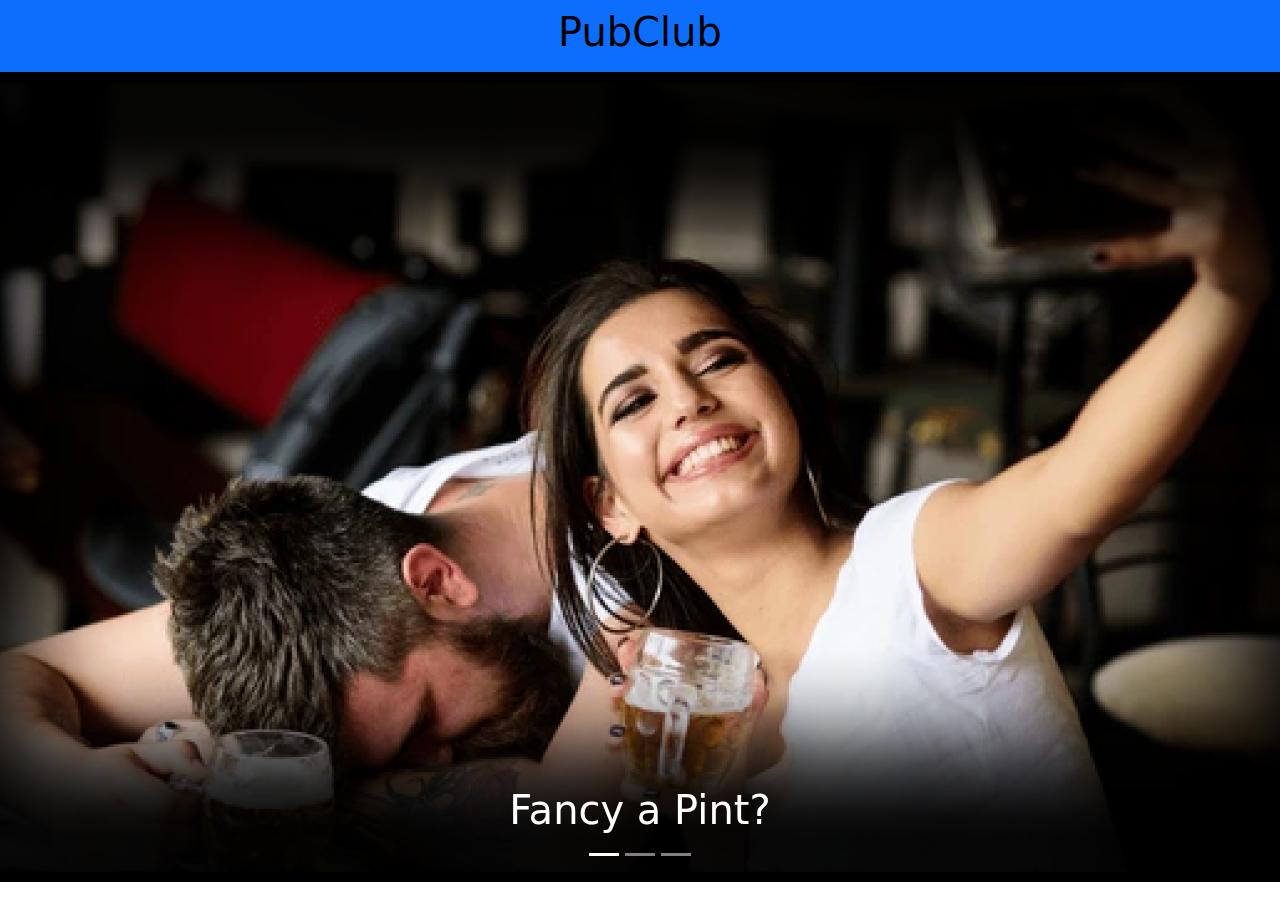
<file: Home/index.html>
<!DOCTYPE html>
<html lang="en">
<head>
    <meta charset="UTF-8">
    <meta name="viewport" content="width=device-width, initial-scale=1.0">
    <link href="https://cdn.jsdelivr.net/npm/bootstrap@5.3.3/dist/css/bootstrap.min.css" rel="stylesheet" integrity="sha384-QWTKZyjpPEjISv5WaRU9OFeRpok6YctnYmDr5pNlyT2bRjXh0JMhjY6hW+ALEwIH" crossorigin="anonymous">
    <script src="https://cdn.jsdelivr.net/npm/bootstrap@5.3.2/dist/js/bootstrap.bundle.min.js"></script>
    <link rel="stylesheet" href="homestyles.css">
    <title>Document</title>
</head>
<body>
    
<div class = "container-fluid p-2 bg-primary text-black text-center">
    <h1> PubClub </h1>
</div>

<div id="landing-carousel" class="carousel slide" data-bs-ride="carousel" data-interval="3000">

    <div class = "carousel-indicators">
        <button type="button" data-bs-target="#landing-carousel" data-bs-slide-to="0" class="active" aria-current="true" aria-label="Slide 1"></button>
        <button type="button" data-bs-target="#landing-carousel" data-bs-slide-to="1"></button>
        <button type="button" data-bs-target="#landing-carousel" data-bs-slide-to="2"></button>
    </div>

    <div class="carousel-inner">
        <div class="carousel-item carousel-image bg-img-1 active">
            <!-- <img src="landing1.png" alt="railed" class="d-block w-100" > -->
            <div class="carousel-caption">
                <h1>Fancy a Pint?</h1>
            </div>
        </div>
        <div class="carousel-item carousel-image bg-img-2">
            <!-- <img src="landing2.png" alt="mendrink" class="d-block w-100" > -->
            <div class="carousel-caption">
                <h1>Fancy a Pint?</h1>
            </div>
        </div>
        <div class="carousel-item carousel-image bg-img-3">
            <!-- <img src="landing3.png" alt="womendrink" class="d-block w-100" > -->
            <div class="carousel-caption">
                <h1>Fancy a Pint?</h1>
            </div>
        </div>
    </div>
</div>

</body>
</html>
</file>
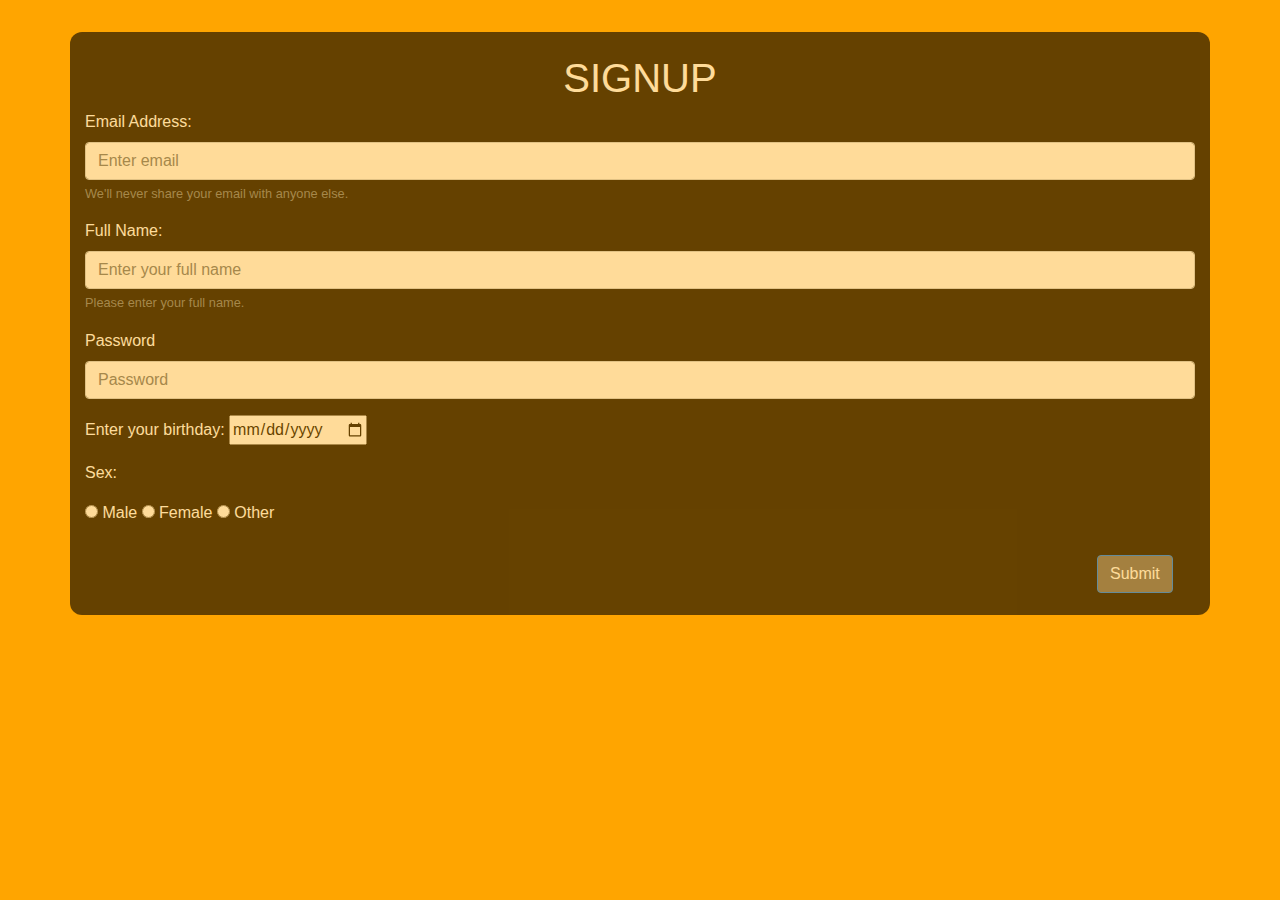
<file: Login/login.html>
<!doctype html>
<html lang="en">
<head>
    <meta charset="UTF-8">
    <meta name="viewport"
          content="width=device-width, user-scalable=no, initial-scale=1.0, maximum-scale=1.0, minimum-scale=1.0">
    <meta http-equiv="X-UA-Compatible" content="ie=edge">

    <!-- Bootstrap CSS-->
    <link rel="stylesheet" href="https://cdn.jsdelivr.net/npm/bootstrap@4.3.1/dist/css/bootstrap.min.css" integrity="sha384-ggOyR0iXCbMQv3Xipma34MD+dH/1fQ784/j6cY/iJTQUOhcWr7x9JvoRxT2MZw1T" crossorigin="anonymous">
    <!-- Icons -->
    <link rel="stylesheet" href="https://cdn.jsdelivr.net/npm/bootstrap-icons@1.11.0/font/bootstrap-icons.css">
    <link rel="stylesheet" href="https://cdnjs.cloudflare.com/ajax/libs/font-awesome/4.7.0/css/font-awesome.min.css">
    <!-- jQuery -->
    <script src="https://cdn.jsdelivr.net/npm/bootstrap@5.3.2/dist/js/bootstrap.bundle.min.js"></script>
    <!-- Bootstrap JavaScript -->
    <script src="https://stackpath.bootstrapcdn.com/bootstrap/4.5.2/js/bootstrap.min.js"></script>
    <link rel="stylesheet" href="style.css">
    <title>Document</title>
</head>
<body >
<div class="container">
    <div class="row background-gray">
        <div class="col-12 ">
            <h1>SIGNUP</h1>
        </div>
        <div class="col-12">
            <form class="form">
                <!-- Input Email -->
                <div class="form-group">
                    <label for="exampleInputEmail1">Email Address:</label>
                    <input type="email" class="form-control" id="exampleInputEmail1"
                           aria-describedby="emailHelp" placeholder="Enter email">
                    <small id="emailHelp" class="form-text text-muted">We'll never share your email with
                        anyone else.</small>
                </div>

                <!-- Input Name -->
                <div class="form-group">
                    <label for="exampleInputName">Full Name:</label>
                    <input type="text" class="form-control" id="exampleInputName"
                           placeholder="Enter your full name">
                    <small id="nameHelp" class="form-text text-muted">Please enter your full name.</small>
                </div>

                <!-- Input Password-->
                <div class="form-group">
                    <label for="exampleInputPassword1">Password</label>
                    <input type="password" class="form-control" id="exampleInputPassword1"
                           placeholder="Password">
                </div>
                <!-- Input Date of Birth -->
                <label class="form-group">
                    Enter your birthday:
                    <input type="date" name="bday" required pattern="\d{4}-\d{2}-\d{2}"/>
                    <span class="validity"></span>
                </label>
                <!-- Input  -->
                <div class="form-group">
                    <p>Sex:</p>
                    <input type="radio" id="html" name="fav_language" value="HTML">
                    <label for="html">Male</label>
                    <input type="radio" id="css" name="fav_language" value="CSS">
                    <label for="css">Female</label>
                    <input type="radio" id="javascript" name="fav_language" value="JavaScript">
                    <label for="javascript">Other</label><br>
                    <button type="submit" class="btn btn-primary" ;>Submit</button>
                </div>
            </form>
        </div>
    </div>
</div>
</body>
</html>
</file>
<file: Home/homestyles.css>
.bg-img-1{
        background-image: url('landing1.png')
}

.bg-img-2{
    background-image: url('landing2.png')
}

.bg-img-3{
    background-image: url('landing3.png')
}

.carousel-image {
    height: 90vh;  
    background-repeat: no-repeat;
    background-size: cover;
    background-position: center;

}


.carousel-inner .carousel-item {
    transition: -webkit-transform 2s ease;
    transition: transform 2s ease;
    transition: transform 2s ease, -webkit-transform 2s ease;
  }
</file>
<file: Login/style.css>
.form-group{
    color: white;
}

body{
    background-color: orange;
    padding: 2.5% 5% 0 5%;
}
.btn{
    margin: 2%;
    background-color: dimgrey;
    color: white;
    float: right;
}
h1{
    margin-top: 2%;
    text-align: center;
    color: white;
}
.col-8{
    background-color: black;
    opacity: 0.6;
    border-radius: 2%;

}

.background-gray{
    background-color: black;
    opacity: 0.6;
    border-radius: 12px;
}
</file>
